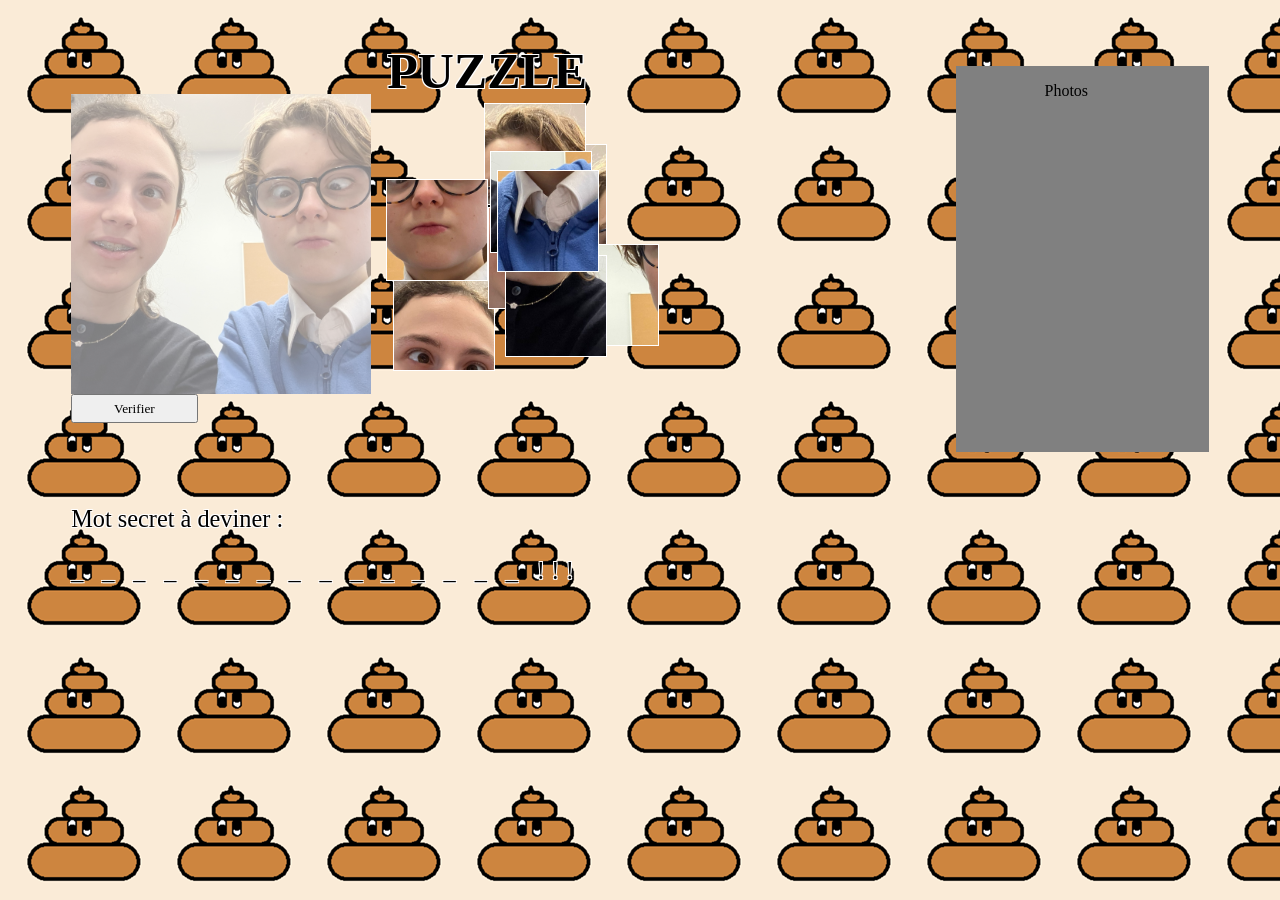
<file: index.html>
<!DOCTYPE html>
<html lang="fr">

<head>
  <meta charset="UTF-8">
  <title>Puzzle Clip-Path</title>
  <link rel="stylesheet" href="index.css">
</head>

<body>
<div id="overlay">
  <img src="lucienathan.jpg"/>
</div>
  <div id="titre">
    <h1> PUZZLE </h1>
  </div>

  <div id="puzzle"></div>
  <button type="button" id="testGrille">Verifier</button>

  <div id="mot">
    <p>Mot secret à deviner : </p>
    <p id="motSecret"> _ _ _ _ _ _ _ _ _ _ _ _ _ _ _ !!!</p>
  </div>

  <div id="collect">
    <p id="titrePh">Photos</p>
    <div id="photos"></div>
  </div>

  <div id="bravo"></div>

  <div id="afficheIm"></div>

  <script src="mobile.js"></script>
</body>

</html>
</file>
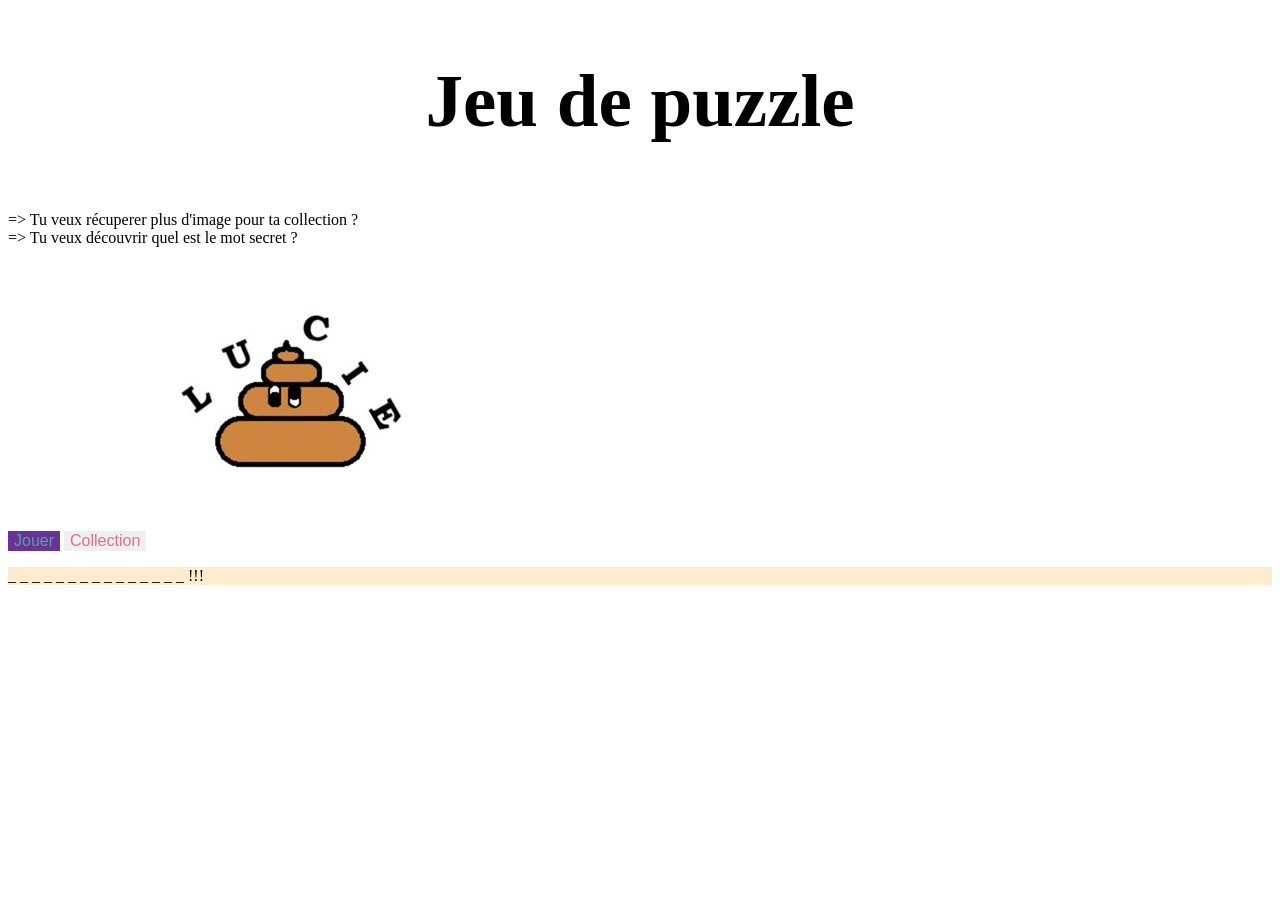
<file: acceuil.html>
<!DOCTYPE html>
<html lang="fr">
<head>
  <meta charset="UTF-8">
  <title>Puzzle </title>
  <link rel="stylesheet" href="acceuil.css">
</head>
<body>
    <header>
        <h1 id="titre">Jeu de puzzle</h1>
    </header>
    <p> => Tu veux récuperer plus d'image pour ta collection ? <br> => Tu veux découvrir quel est le mot secret ?</p>
    <button onclick="window.location.href = 'testInspiChat.html';"id="btnJouer">Jouer</button>
    <button onclick="window.location.href = 'testInspiChat.html';"id="coll">Collection</button>
    <img src="logo.jpg">
    <p id="pendu">_ _ _   _ _ _ _ _ _ _ _ _ _ _ _ !!! </p>
</body>
</html>
</file>
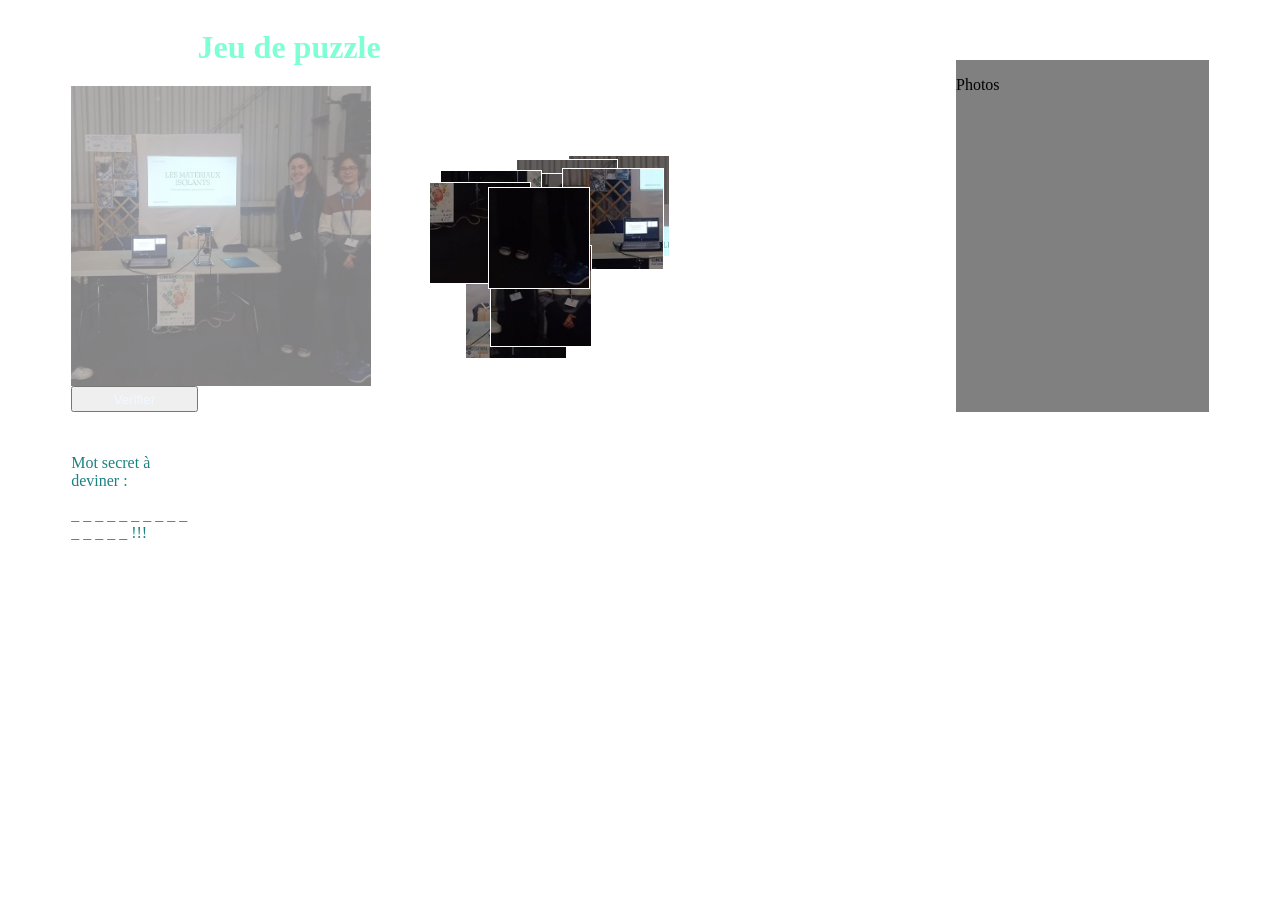
<file: testInspiChat.html>
<!DOCTYPE html>
<html lang="fr">

<head>
  <meta charset="UTF-8">
  <title>Puzzle Clip-Path</title>
  <link rel="stylesheet" href="testInspiChat.css">
</head>

<body>
  <div id="titre">
    <h1> Jeu de puzzle </h1>
  </div>

  <div id="puzzle"></div>
  <button type="button" id="testGrille">Verifier</button>

  <div id="mot">
    <p>Mot secret à deviner : </p>
    <p id="motSecret"> _ _ _ _ _ _ _ _ _ _ _ _ _ _ _ !!!</p>
  </div>

  <div id="photos">
    <p>Photos</p>
  </div>

  <script src="testInspiChat.js"></script>
</body>

</html>
</file>
<file: index.css>
body {
    display: grid;
    grid-template-columns: 5% 10% 15% auto 20% 5%;
    grid-template-rows: 10% 5% auto 5% 5% 5% 20%;
    background-color: rgba(255, 255, 255, 0.8);
    background-image: url("cacaFondCreme.png");
}

#overlay {
    z-index: 5362546732568743;
    display: none;
    background-color: rgba(131, 131, 131, 0.75);
    width: 100vw;
    height: 100vh;
    justify-content: center;
    align-items: center;
}

#overlay img {
    width: 70vw;
}

.piece {
    position: absolute;
    width: 100px;
    height: 100px;
    background-size: 300px 300px;
    border: 1px solid #fff;
    cursor: grab;
}

#puzzle {
    width: 300px;
    height: 300px;
    position: relative;
    /*background-image: url("lucienathan.jpg");*/
    background-size: 300px 300px;
    background-color: rgba(255, 255, 255, 0.5);
    background-blend-mode: lighten;
    grid-column: 2/5;
    grid-row: 3;
}

#ph {
    position: relative;
    zoom: 0.7;
}

#afficheIm {
    grid-column: 3;
    grid-row: 2/5;
    align-items: center;
}

#collect {
    background-color: gray;
    grid-column: 5;
    grid-row: 2/6;
    overflow-y: auto;
    height: 100%;
}

#titrePh {
    margin-left: 35%;
}

#photos {
    display: flex;
    flex-direction: row;
    flex-wrap: wrap;
    justify-content: center;
}

.photo {
    width: 100px;
    height: 100px;
    background-size: contain;
    border: 1px dotted black
}

button {
    grid-column: 2;
    grid-row: 4;
    font-family: 'Montserrat';
}

#titre {
    grid-column: 4;
    grid-row: 1;
    font-family: 'Fredoka', 'Trebuchet MS';
    font-size: 25px;
    text-shadow: -1px -1px 0 #ffffff,
        1px -1px 0 #ffffff,
        -1px 1px 0 #ffffff,
        1px 1px 0 #ffffff;
}

#mot {
    grid-column: 2/5;
    grid-row: 7;
    font-size: 1.52em;
    font-family: 'Open Sans';
    text-shadow: -1px -1px 0 #ffffff,
        1px -1px 0 #ffffff,
        -1px 1px 0 #ffffff,
        1px 1px 0 #ffffff;
}

#motSecret {
    letter-spacing: 0.4rem;
}

#bravo {
    grid-column: 3;
    grid-row: 2/5;
    align-items: center;
    font-size: 50px;
    z-index: -1;
}
</file>
<file: acceuil.css>
header{
    display: flex;
    align-items: center;
    justify-content: center;
}
#titre{
    font-size: 75px;
}

#btnJouer{
    background-color: rebeccapurple;
    color:cadetblue;
    cursor: pointer;
    border:none;
    font-size: 16px;
}
#coll{
    border: none;
    color: palevioletred;
    text-align: center;
    font-size: 16px;
    cursor: pointer;
}

    
img{
    border-radius: 30px;
}
#pendu{
    background-color: blanchedalmond;
}
</file>
<file: testInspiChat.css>
body {
    display: grid;
    grid-template-columns: 5% 10% auto 20% 5%;
    grid-template-rows: 10% 5% auto 5% 5% 20%;
}

.piece {
    position: absolute;
    width: 100px;
    height: 100px;
    background-size: 300px 300px;
    border: 1px solid #fff;
    cursor: grab;
}

#puzzle {
    width: 300px;
    height: 300px;
    position: relative;
    background-image: url("lucieCGenial2.jpg");
    background-size: 300px 300px;
    background-color: rgba(255, 255, 255, 0.5);
    background-blend-mode: lighten;
    grid-column: 2/3;
    grid-row: 3;
}

#photos {
    background-color: gray;
    grid-column: 4;
    grid-row: 2/5;
}

.photo {
    width: 100px;
    height: 100px;
    background-size: contain;
    border: 1px solid snow
}

button {
    color: aliceblue;
    grid-column: 2;
    grid-row: 4;
}

#titre {
    color: aquamarine;
    grid-column: 3;
    grid-row: 1;
}

#mot {
    color: rgb(28, 129, 129);
    grid-column: 2/3;
    grid-row: 6;
}
</file>
